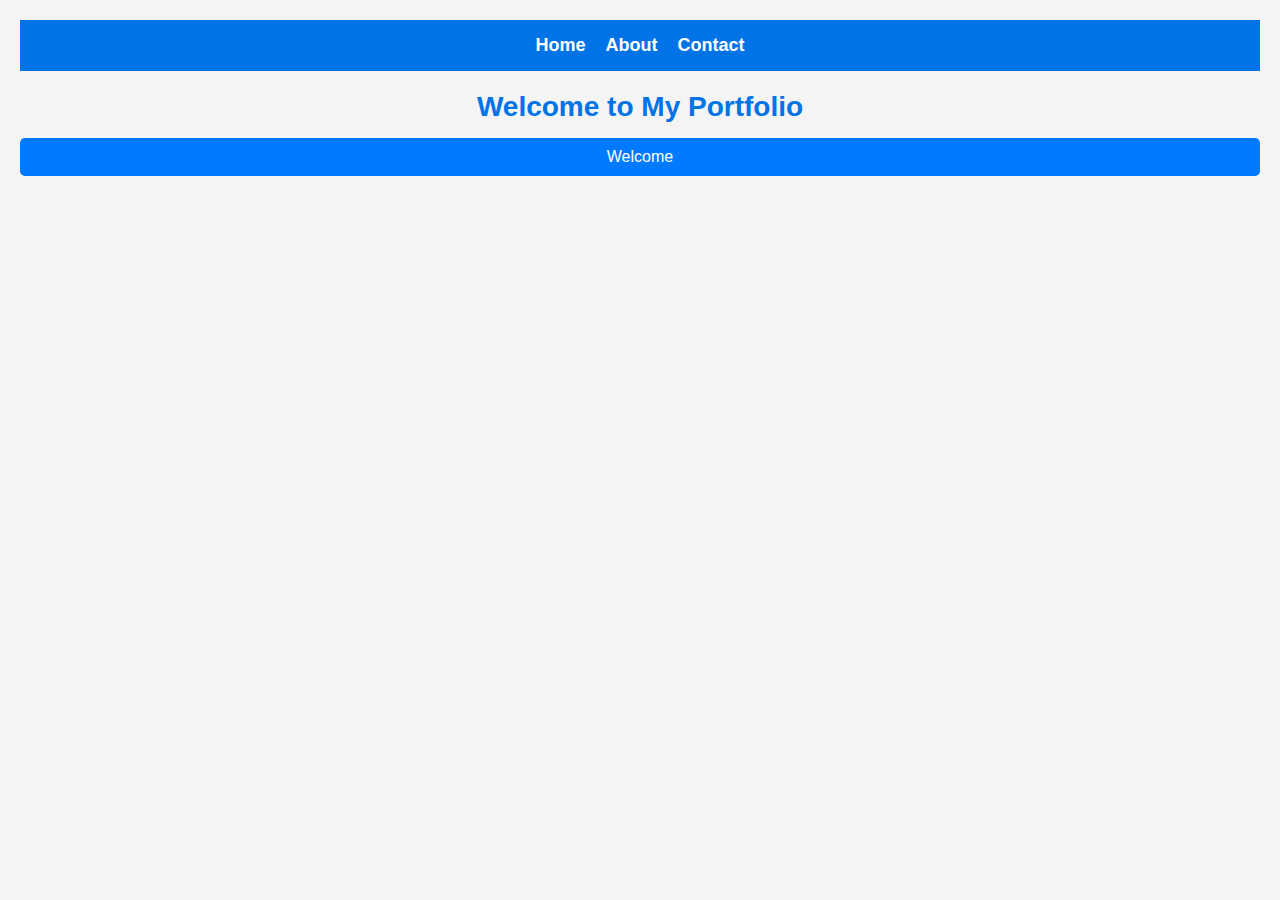
<file: index.html>
<!-- Home Page -->
<!DOCTYPE html>
<html lang="en">
<head>
    <meta charset="UTF-8">
    <meta name="viewport" content="width=device-width, initial-scale=1.0">
    <title>Home - My Portfolio</title>
    <link rel="stylesheet" href="Home.css">
    <script src="Home.js"></script>
</head>
<body>
    <nav>
        <a href="index.html">Home</a>
        <a href="About.html">About</a>
        <a href="Contact.html">Contact</a>
    </nav>
    <h1>Welcome to My Portfolio</h1>
    <p id="welcomeMessage" style="display: none;">This website showcases my journey at KSU and my skills. 
        Vist the About section to learn more about me, and visit the Contact section for my contact information and leave me a message.
        
    </p>
    <button id="toggleMessage"> Welcome </button>
</body>
</html>
</file>
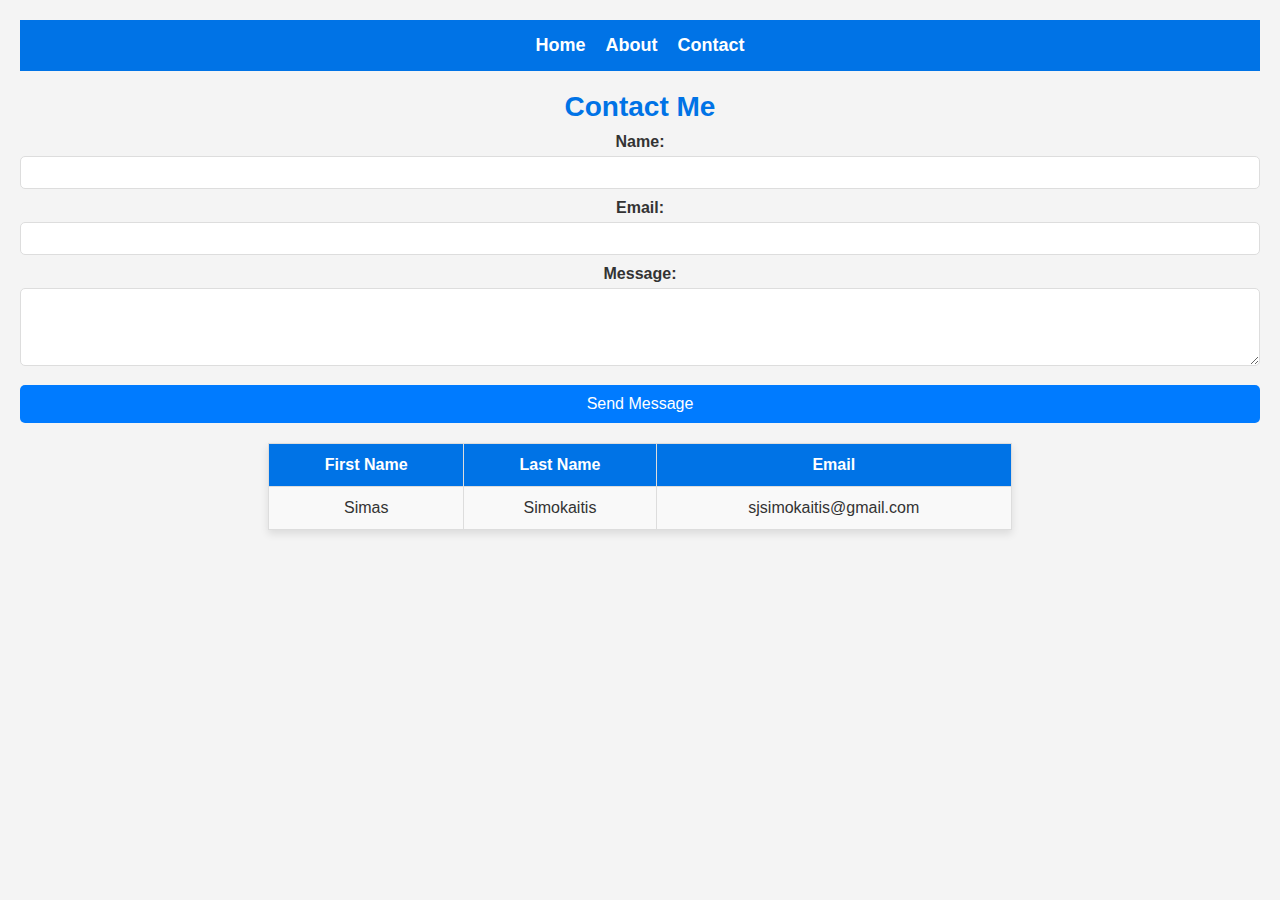
<file: Contact.html>
<!-- Contact Page -->
<!DOCTYPE html>
<html lang="en">
<head>
    <meta charset="UTF-8">
    <meta name="viewport" content="width=device-width, initial-scale=1.0">
    <title>Contact Me</title>
    <link rel="stylesheet" href="Home.css">
</head>
<body>
    <nav>
        <a href="index.html">Home</a>
        <a href="About.html">About</a>
        <a href="Contact.html">Contact</a>
    </nav>
    <table>
        <tr>
            <th>First Name</th>
            <th>Last Name</th>
            <th>Email</th>
        </tr>
        <tr>
            <td>Simas</td>
            <td>Simokaitis</td>
            <td>sjsimokaitis@gmail.com</td>
        </tr>

        <h1>Contact Me</h1>

        <form id="contactForm">
            <label for="name">Name:</label>
            <input type="text" id="name" name="name" required>
    
            <label for="email">Email:</label>
            <input type="email" id="email" name="email" required>
    
            <label for="message">Message:</label>
            <textarea id="message" name="message" rows="4" required></textarea>
    
            <button type="submit">Send Message</button>
</body>
</html>
</file>
<file: Home.css>
/* General Reset */
* {
    margin: 0;
    padding: 0;
    box-sizing: border-box;
    font-family: Arial, sans-serif;
}

/* Body Styling */
body {
    background-color: #f4f4f4;
    color: #333;
    text-align: center;
    padding: 20px;
}

/* Navigation Bar */
nav {
    background-color: #0073e6;
    padding: 15px;
    display: flex;
    justify-content: center;
    gap: 20px;
}

nav a {
    color: white;
    text-decoration: none;
    font-size: 18px;
    font-weight: bold;
}

/* Main Content */
h1 {
    margin-top: 20px;
    font-size: 28px;
    color: #0073e6;
}

p {
    font-size: 18px;
    margin-top: 10px;
    color: #555;
}

/* Profile Image Styling */
img {
    margin-top: 15px;
    border-radius: 50%;
    border: 3px solid #0073e6;
}

/* Table Styling */
table {
    width: 60%;
    margin: 20px auto;
    border-collapse: collapse;
    background: white;
    box-shadow: 0 4px 8px rgba(0, 0, 0, 0.1);
}

th, td {
    border: 1px solid #ddd;
    padding: 12px;
    text-align: center;
}

th {
    background-color: #0073e6;
    color: white;
}

tr:nth-child(even) {
    background-color: #f9f9f9;
}
/* Style for the button */
button {
    padding: 10px 20px;          
    font-size: 16px;            
    background-color: #007BFF;   
    color: white;               
    border: none;
    border-radius: 5px;           
    cursor: pointer;            
    transition: background-color 0.3s ease; 
}

/* Style the form */
form {
    max-width: 400px;
    margin: 20px auto;
    padding: 20px;
    background-color: #f8f9fa;
    border-radius: 8px;
    box-shadow: 0 0 10px rgba(0, 0, 0, 0.1);
}

/* Style labels and inputs */
label {
    display: block;
    margin-top: 10px;
    font-weight: bold;
}

input, textarea {
    width: 100%;
    padding: 8px;
    margin-top: 5px;
    border: 1px solid #ddd;
    border-radius: 5px;
}

/* Style the submit button */
button {
    display: block;
    width: 100%;
    padding: 10px;
    margin-top: 15px;
    background-color: #007BFF;
    color: white;
    border: none;
    border-radius: 5px;
    cursor: pointer;
    transition: background-color 0.3s;
}
</file>
